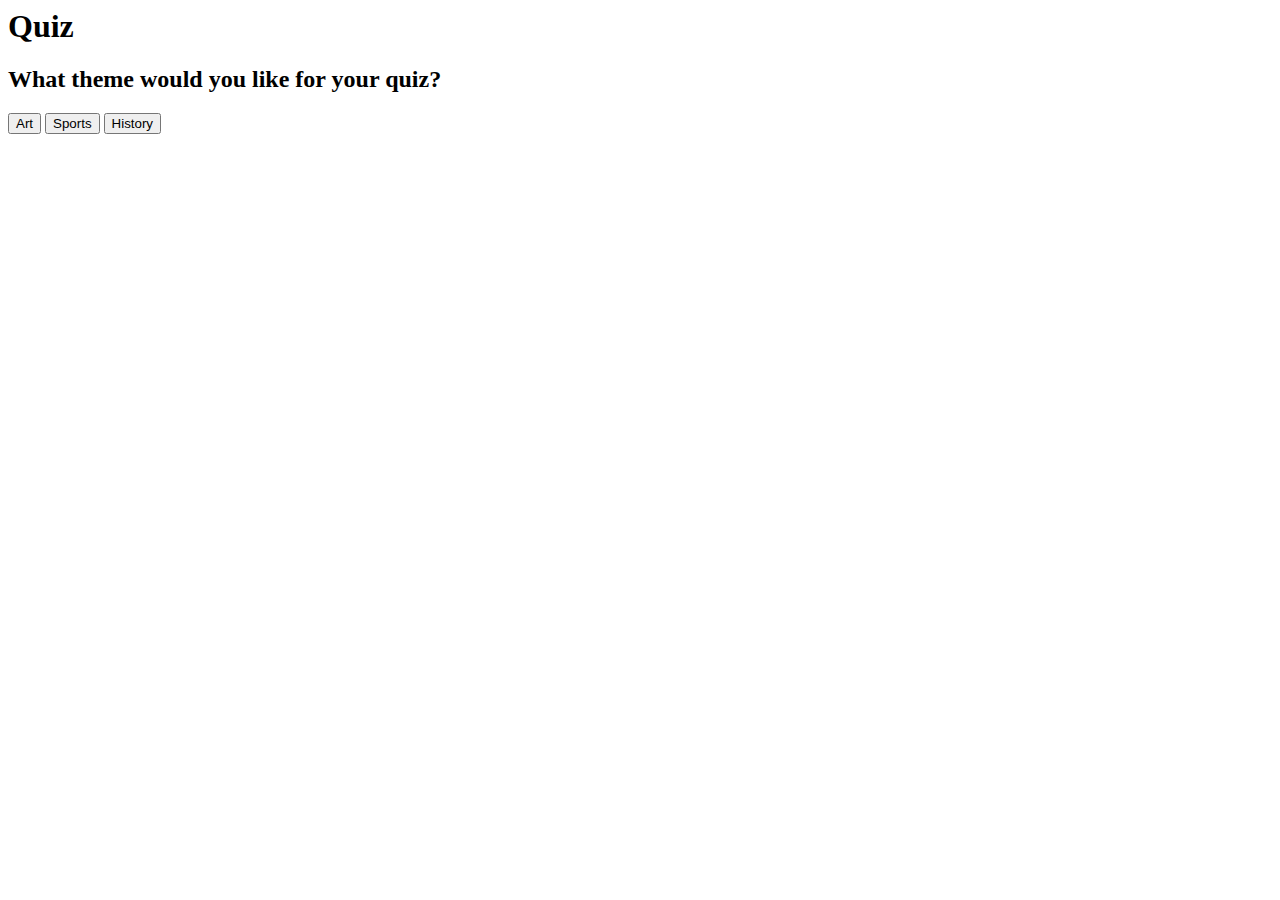
<file: index.html>
<head>
    <script src="https://ajax.googleapis.com/ajax/libs/jquery/3.4.1/jquery.min.js"></script>
    <title>Mj's Quiz</title>
</head>
<body>
<div>
<h1 class="introduction">Quiz</h1>
<h2 class="introduction"> What theme would you like for your quiz?</h2>

<button class="introduction art">Art</button>
<button class="introduction sport">Sports</button>
<button class="introduction history">History</button>
<p id="sport"> This is the sports Quiz</p>
<p id="question"></p>
<p id="art"> This is the art quiz</p>
<p id="history"> This is the history quiz</p>

<label for = "1" class="answers">answer 1</label>
<input id="1" type="radio" value="0" class="answers12">
<p></p>
<label for = "2" class="answers">answer 2</label>
<input id="2" type="radio" value="0" class="answers12">
<p></p>
<label for = "3" class="answers">answer 3</label>
<input id="3" type="radio" value="0" class="answers12">
<p></p>
<label for = "4" class="answers">answer 4</label>
<input id="4" type="radio" value="0" class="answers12">
</div>
</body>
<script>
//function createRadio() {
  //  var x = document.createElement("INPUT");
    //x.setAttribute("type", "radio");
    //document.body.appendChild(x);
//}
$(document).ready(function(){
    $("#sport").hide();
    $("#art").hide();
    $("#history").hide();
    $("#question").hide();
    $(".answers").hide();
    $(".answers12").hide();

    function shuffle(a) {
    var j, x, i;
    for (i = a.length - 1; i > 0; i--) {
        j = Math.floor(Math.random() * (i + 1));
        x = a[i];
        a[i] = a[j];
        a[j] = x;
    }
    return a;
    }

  
    $(".sport").click(function(){
        $(".introduction").hide() ;
        $("#sport").show();
        $.get("https://opentdb.com/api.php?amount=10&category=21&difficulty=easy&type=multiple" , function(data){  
            $("#question").text(data.results[0].question);
            $("#question").show();
            let x = document.getElementsByClassName("answers");
            let incorrect_answers = data.results[0].incorrect_answers;
            let correct_answer = data.results[0].correct_answer;
            let allAnswers = incorrect_answers.concat(correct_answer);
            console.log(allAnswers);
            shuffle(allAnswers)
            console.log(allAnswers)

            for (i=0; i<4; i++) {
                x[i].innerHTML = allAnswers[i]
            }





            $(".answers").show();
            $(".answers12").show();
         //   createRadio(), createRadio(), createRadio(), createRadio() ;
        });
    });
    $(".art").click(function(){
        $(".introduction").hide() ;
        $("#art").show();
    });
    $(".history").click(function(){
        $(".introduction").hide();
        $("#history").show();
    });

 //  $.get("https://opentdb.com/api.php?amount=10&category=21&difficulty=medium" , function(data){
        //for (i=0, i<10,i++){
   //         console.log(data);
     //       $("#question").text(data.results[0].question);
       //     $("#question").show();
        // };  
    });
    
//});


</script>

<style>
#sport {

}
#art {


}
.introduction{

}


</style>
</file>
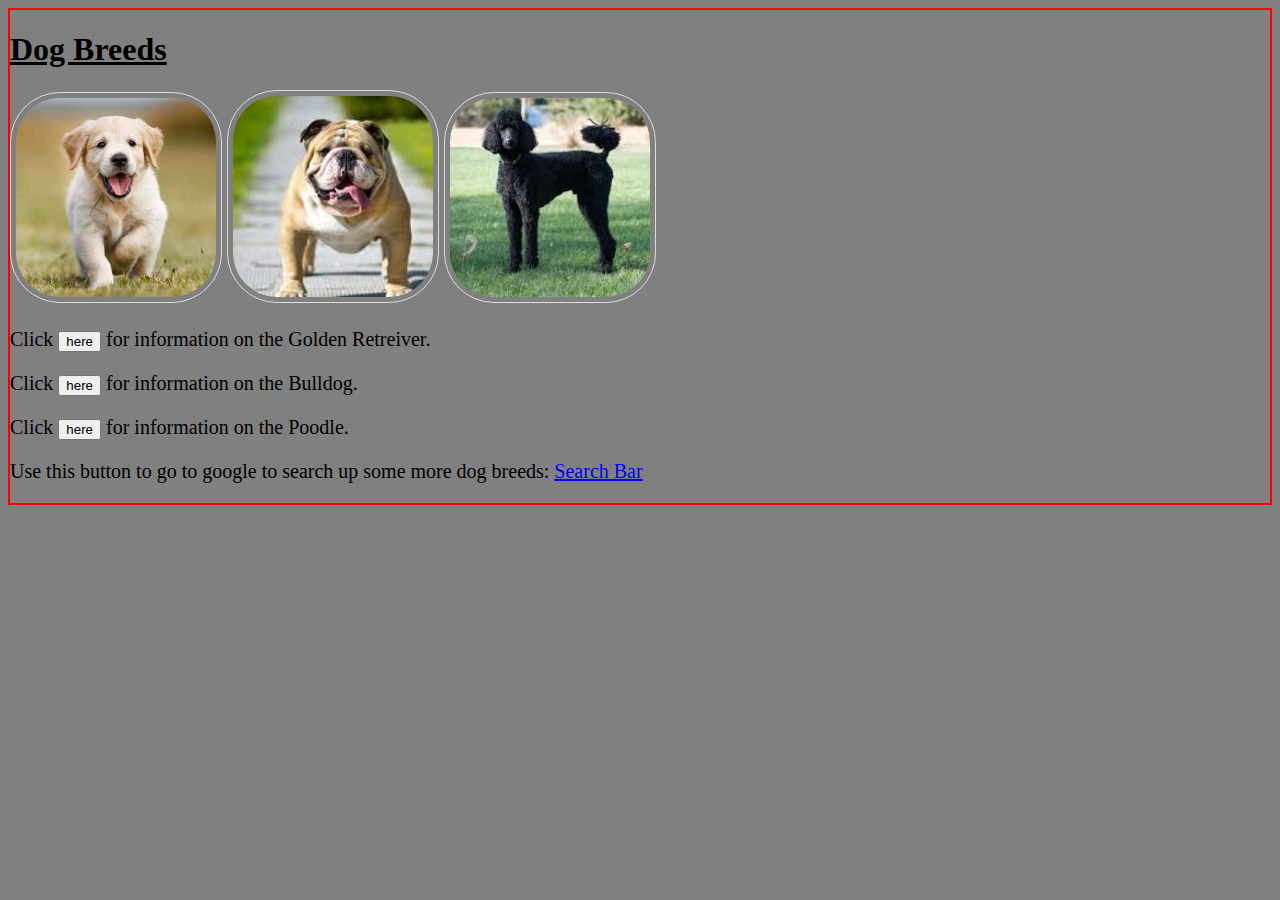
<file: Dog Breeds.html>
<head>
        <link rel="stylesheet" href="styles.css">
        <script src="https://ajax.googleapis.com/ajax/libs/jquery/3.4.1/jquery.min.js"></script>
        <script src="myScript.js"></script>
    </head>
    <div style="border: 2.5px solid red ">
        <body>
        <h1 style="color:rgb(0, 0, 0); "><u> Dog Breeds</u></h1>
        <p>
        <img id="goldenRetrevierImg" src="dog.jpeg" alt="dog" >  
        <img id="bulldogImg" src="bulldog.jpeg" alt="bulldog" >
        <img id="poodleImg" src="poodle.jpeg" alt="poodle" >
        </p>
        <p id="goldenRetrevierInfo"> Click
            <button onclick="goldenButton()">here</button>
            for information on the Golden Retreiver.
        </p> 
        <p id="bulldogInfo"> Click
            <button onclick="bulldogButton()">here</button>
            for information on the Bulldog.
        </p> 
        <p id="poodleInfo"> Click
            <button onclick="poodleButton()">here</button>
            for information on the Poodle.
        </p> 
        <h2 class="golden"></h2>
        <p class="paragraph1"></p>
        <p> Use this button to go to google to search up some more dog breeds:
            <a href="https://www.google.com/" title="Go to the search bar"> Search Bar </a>
        </p>
        </body>
    </div>

<script>
function goldenButton() {
  var x = document.getElementsByClassName("paragraph1") ;
  x[0].innerHTML = "This is a golden retreiver!" ;
  var y = document.getElementsByClassName("golden") ;
  y[0].innerHTML = "Golden Retreiver";
  $("#bulldogImg").fadeOut();
  $("#poodleImg").fadeOut();
  $("#goldenRetrevierImg").fadeIn();

  $("#bulldogInfo").show();
  $("#poodleInfo").show();
  $("#goldenRetrevierInfo").hide()
}

function bulldogButton() {
  var x = document.getElementsByClassName("paragraph1");
  x[0].innerHTML = "This is a bulldog!";
  var y = document.getElementsByClassName("golden");
  y[0].innerHTML = "BullDog" ;
  $("#bulldogImg").fadeIn();
  $("#poodleImg").fadeOut();
  $("#goldenRetrevierImg").fadeOut();

  $("#bulldogInfo").hide();
  $("#poodleInfo").show();
  $("#goldenRetrevierInfo").show()

}

function poodleButton() {
  var x = document.getElementsByClassName("paragraph1");
  x[0].innerHTML = "This is a Poodle!";
  var y = document.getElementsByClassName("golden");
  y[0].innerHTML = "Poodle";
  $("#bulldogImg").fadeOut();
  $("#poodleImg").fadeIn();
  $("#goldenRetrevierImg").fadeOut();

  $("#bulldogInfo").show();
  $("#poodleInfo").hide();
  $("#goldenRetrevierInfo").show()
}
</script>

<style>
p {
        color:black; 
        font-size: 20px;
}
body {    
background-color:grey;
}
.paragraph1{
    color:black
}
.goldenRetrevier{
  color: black

}
img {
  border: 1px solid #ddd;
  border-radius: 50px;
  padding: 5px;
  width: 200px;
}
a:link {
  color: blue;
}
a:visited {
  color: purple;
}
a:hover {
  color: red;
}
a:active {
  color: yellow;
}

#goldenRetrevierImg{    
}
#goldenRetrevierInfo{
}
#bulldogImg{
}
#bulldogInfo{
}
#poodleImg{
}
#poodleInfo{
}

</style>
</file>
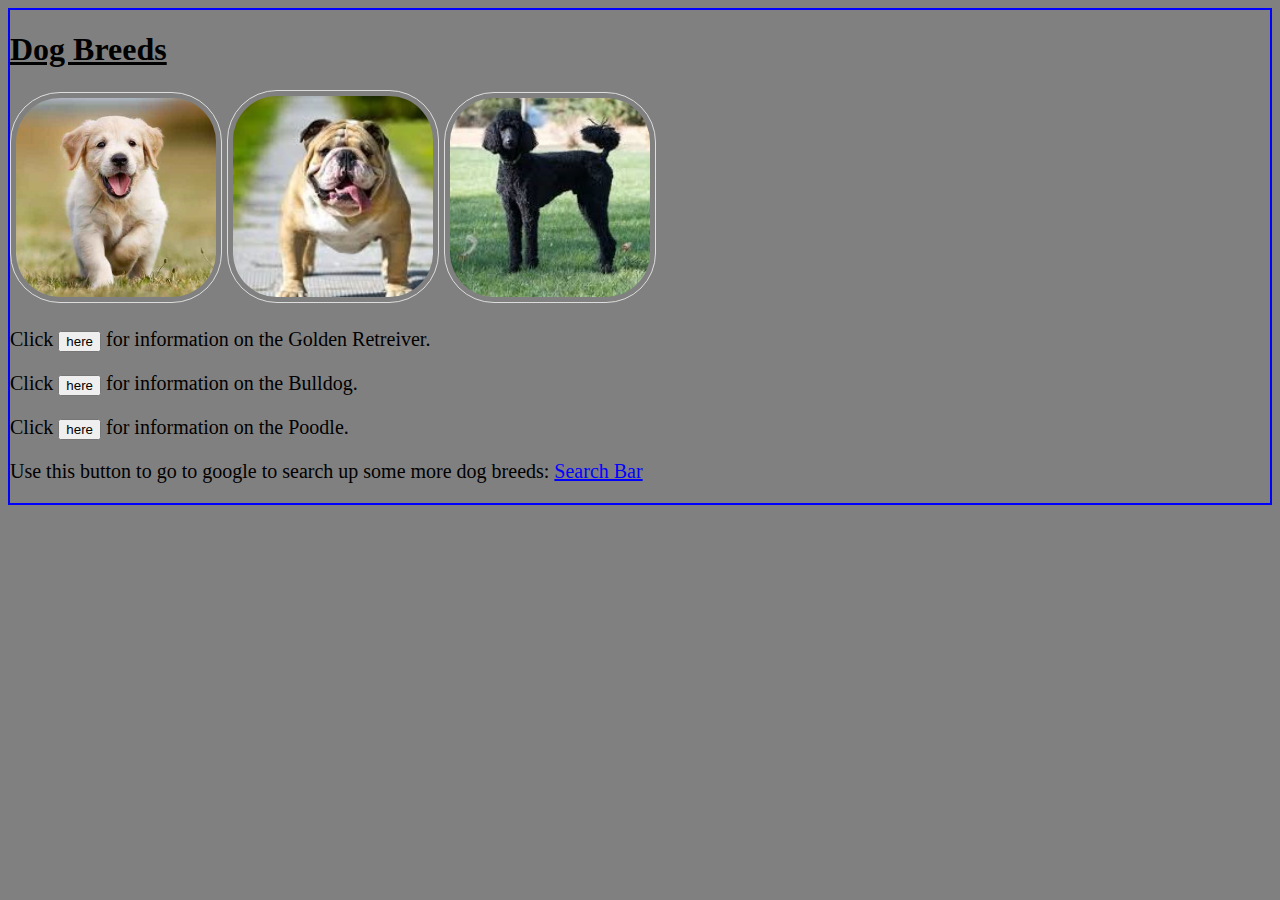
<file: index1.html>
<head>
    <link rel="stylesheet" href="styles.css">
    <script src="https://ajax.googleapis.com/ajax/libs/jquery/3.4.1/jquery.min.js"></script>
    <script src="myScript.js"></script>
</head>
<div style="border: 2.5px solid blue ">
    <body>
    <h1 style="color:rgb(0, 0, 0); "><u> Dog Breeds</u></h1>
    <p>
    <img id="goldenRetrevierImg" src="dog.jpeg" alt="dog" >  
    <img id="bulldogImg" src="bulldog.jpeg" alt="bulldog" >
    <img id="poodleImg" src="poodle.jpeg" alt="poodle" >
    </p>
    <p id="goldenRetrevierInfo"> Click
        <button onclick="goldenButton()">here</button>
        for information on the Golden Retreiver.
    </p> 
    <p id="bulldogInfo"> Click
        <button onclick="bulldogButton()">here</button>
        for information on the Bulldog.
    </p> 
    <p id="poodleInfo"> Click
        <button onclick="poodleButton()">here</button>
        for information on the Poodle.
    </p> 
    <h2 class="golden"></h2>
    <p class="paragraph1"></p>
    <p> Use this button to go to google to search up some more dog breeds:
        <a href="https://www.google.com/" title="Go to the search bar"> Search Bar </a>
    </p>
    </body>
</div>
</file>
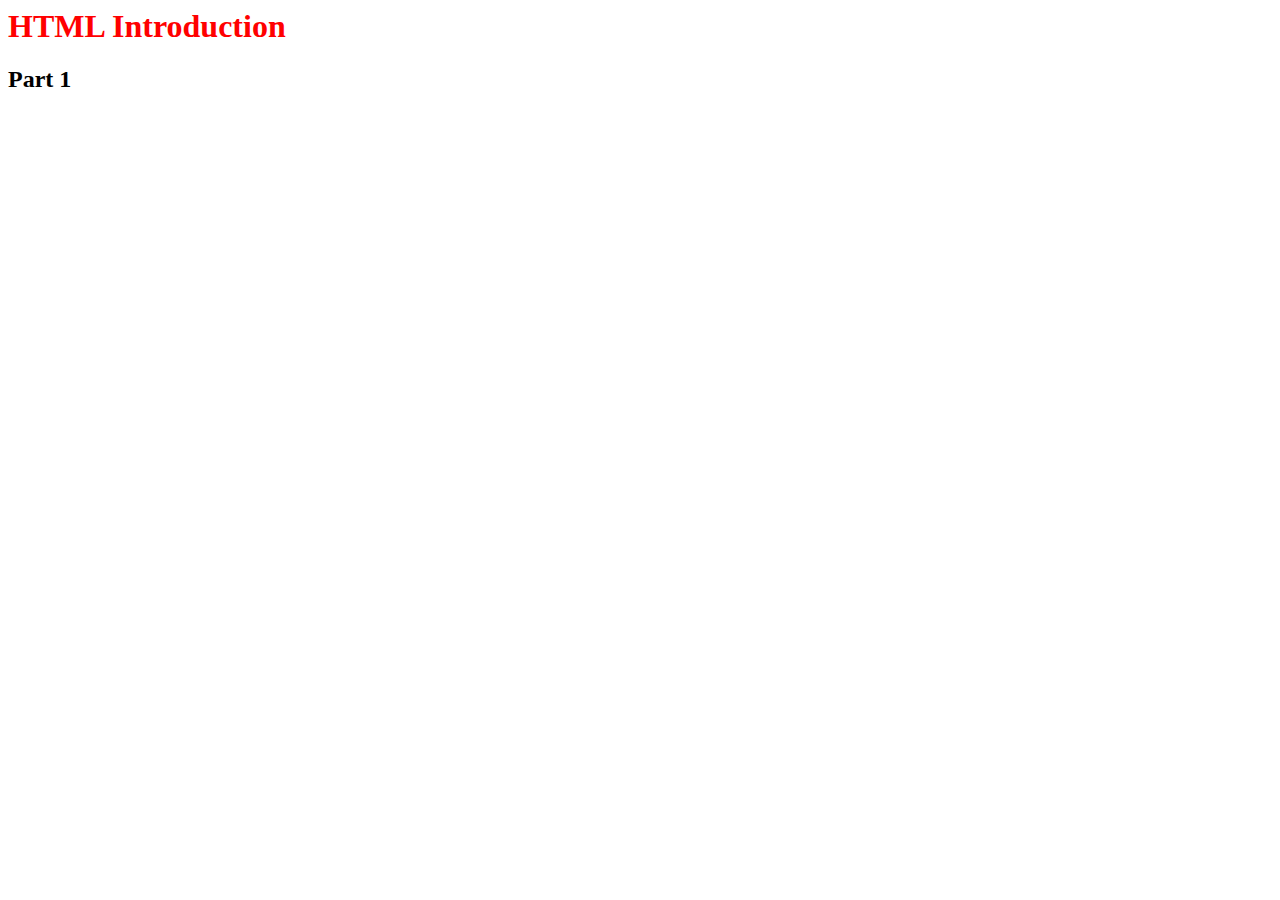
<file: test.html>
<head>
<script src="https://ajax.googleapis.com/ajax/libs/jquery/3.4.1/jquery.min.js"></script>
</head>

<body>
        <h1 style="color: red; "> HTML Introduction</h1>
        <h2> Part 1</h2>
        <p class= paragraph1> Hello there </p>

       


    </body>
<script>
$(document).ready(function(){
        $(".paragraph1").hide()
        
      
      });
</script>
</file>
<file: styles.css>
p {
        color:black; 
        font-size: 20px;
}
body {    
background-color:grey;
}
.paragraph1{
    color:black
}
.goldenRetrevier{
  color: black

}
img {
  border: 1px solid #ddd;
  border-radius: 50px;
  padding: 5px;
  width: 200px;
}
a:link {
  color: blue;
}
a:visited {
  color: purple;
}
a:hover {
  color: red;
}
a:active {
  color: yellow;
}

#goldenRetrevierImg{    
}
#goldenRetrevierInfo{
}
#bulldogImg{
}
#bulldogInfo{
}
#poodleImg{
}
#poodleInfo{
}
</file>
